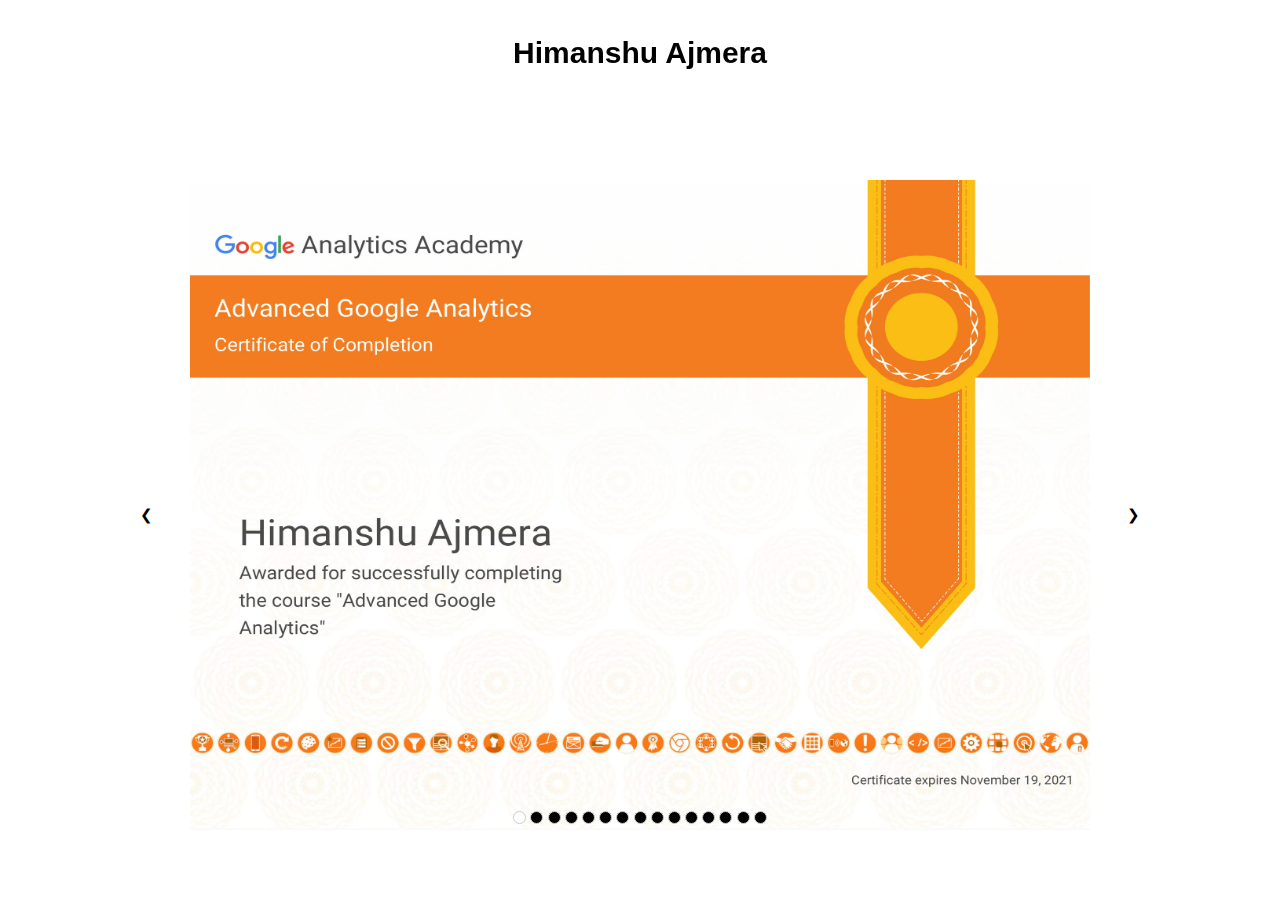
<file: otherPages/Certificate_pg.htm>
<!DOCTYPE html>
<html>

<head>

    <title>Certificates</title>
    <meta name="viewport" content="width=device-width, initial-scale=1">
    <link rel="stylesheet" href="https://www.w3schools.com/w3css/4/w3.css">
    <link rel="stylesheet" type="text/css" href="Certificate.css">
    <link rel="icon" href="favicon.jpg">
</head>

<body>
    <header>
        <h1 class="header_h1">Himanshu Ajmera</h1>
    </header>
   
    <div class="w3-content w3-display-container">
        <img class="mySlides" src="Certificates/Advanced%20Google%20Analytics.jpg">
        <img class="mySlides" src="Certificates/Applied%20Data%20Science%20with%20Python%20-%20Level%202.jpg">
        <img class="mySlides" src="Certificates/Big%20Data%20Foundations%20-%20Level%201.jpg">
        <img class="mySlides" src="Certificates/Convolutional%20Neural%20Networks.jpg">
        <img class="mySlides" src="Certificates/Data%20Viz%20with%20Python.jpg">
        <img class="mySlides" src="Certificates/Deep%20Learning%20Specialization.jpg">
        <img class="mySlides" src="Certificates/End-To-End%20ML%20with%20TF%20on%20GCP.jpg">
        <img class="mySlides" src="Certificates/I%26ITM%2C%20Edx.jpg">
        <img class="mySlides" src="Certificates/Improving%20Deep%20Neural%20Networks.jpg">
        <img class="mySlides" src="Certificates/ML%20GCP%20TF%20Specialization.jpg">
        <img class="mySlides" src="Certificates/Neural%20Networks%20and%20Deep%20Learning.jpg">
        <img class="mySlides" src="Certificates/Sequence%20Models.jpg">
        <img class="mySlides" src="Certificates/Structuring%20Machine%20Learning%20Projects.jpg">
        <img class="mySlides" src="Certificates/Luma%20Certificate.jpg">
        <img class="mySlides" src="Certificates/Generate%20Synthetic%20Images%20with%20DCGANs%20in%20Keras.jpg"> 
            <div class="w3-center w3-display-bottommiddle" style="width:100%">
            <div class="w3-left" onclick="plusDivs(-1)">&#10094;</div>
            <div class="w3-right" onclick="plusDivs(+1)">&#10095;</div>
            <span class="w3-badge demo w3-border" onclick="currentDiv(1)"></span>
            <span class="w3-badge demo w3-border" onclick="currentDiv(2)"></span>
            <span class="w3-badge demo w3-border" onclick="currentDiv(3)"></span>
            <span class="w3-badge demo w3-border" onclick="currentDiv(4)"></span>
            <span class="w3-badge demo w3-border" onclick="currentDiv(5)"></span>
            <span class="w3-badge demo w3-border" onclick="currentDiv(6)"></span>
            <span class="w3-badge demo w3-border" onclick="currentDiv(7)"></span>
            <span class="w3-badge demo w3-border" onclick="currentDiv(8)"></span>
            <span class="w3-badge demo w3-border" onclick="currentDiv(9)"></span>
            <span class="w3-badge demo w3-border" onclick="currentDiv(10)"></span>
            <span class="w3-badge demo w3-border" onclick="currentDiv(11)"></span>
            <span class="w3-badge demo w3-border" onclick="currentDiv(12)"></span>
            <span class="w3-badge demo w3-border" onclick="currentDiv(13)"></span>
            <span class="w3-badge demo w3-border" onclick="currentDiv(14)"></span>
            <span class="w3-badge demo w3-border" onclick="currentDiv(15)"></span>    
        </div>
    </div>
    <script type="text/javascript" src="Certificate.js"></script>
</body>

</html>
</file>
<file: otherPages/Certificate.css>
header {
     height: 100px;
     background-image: url("https://i.imgur.com/SIiQv8j.png");
     text-align: center;
     position: fixed;
     width: 100%;
     top: 0;
 }
 .header_h1 {
     padding: 20px;
     display: block;
  	  font-size: 2em;
  	  font-weight: bold;
 }
 .w3-display-container {
     max-width: 1000px;
     /*width:80%;*/
     margin-top: 180px;
     /*
    margin-left: auto;
    margin-right: auto;*/
 }
 .mySlides {
     max-width: 1000px;
     display: none;
     width: 900px;
     height: 650px;
     margin: 0 auto;
 }
/*.w3-display-left {
    position: absolute;
    top: -1300%;
    left: 0%;
    transform: translate(0%,-50%);
    -ms-transform: translate(-0%,-50%);
}

.w3-display-right {
    position: absolute;
    top: -1300%%;
    right: 0%;
    transform: translate(0%,-50%);
    -ms-transform: translate(0%,-50%);
}*/

 .w3-left {
    position: absolute;
    top: -1300%;
    left: 0%;
    transform: translate(0%,-50%);
    -ms-transform: translate(-0%,-50%);
}
 .w3-right {
    position: absolute;
    top: -1300%;
    right: 0%;
    transform: translate(0%,-50%);
    -ms-transform: translate(0%,-50%);
}
 .w3-badge {
     cursor: pointer
 }
 .w3-badge {
     height: 13px;
     width: 13px;
     padding: 0
 }
@media screen and (max-width:480px){
     .mySlides {
          width:320px;
          height:200px;
     }
     .w3-display-container {
          margin-top: 270px;
     }
}
</file>
